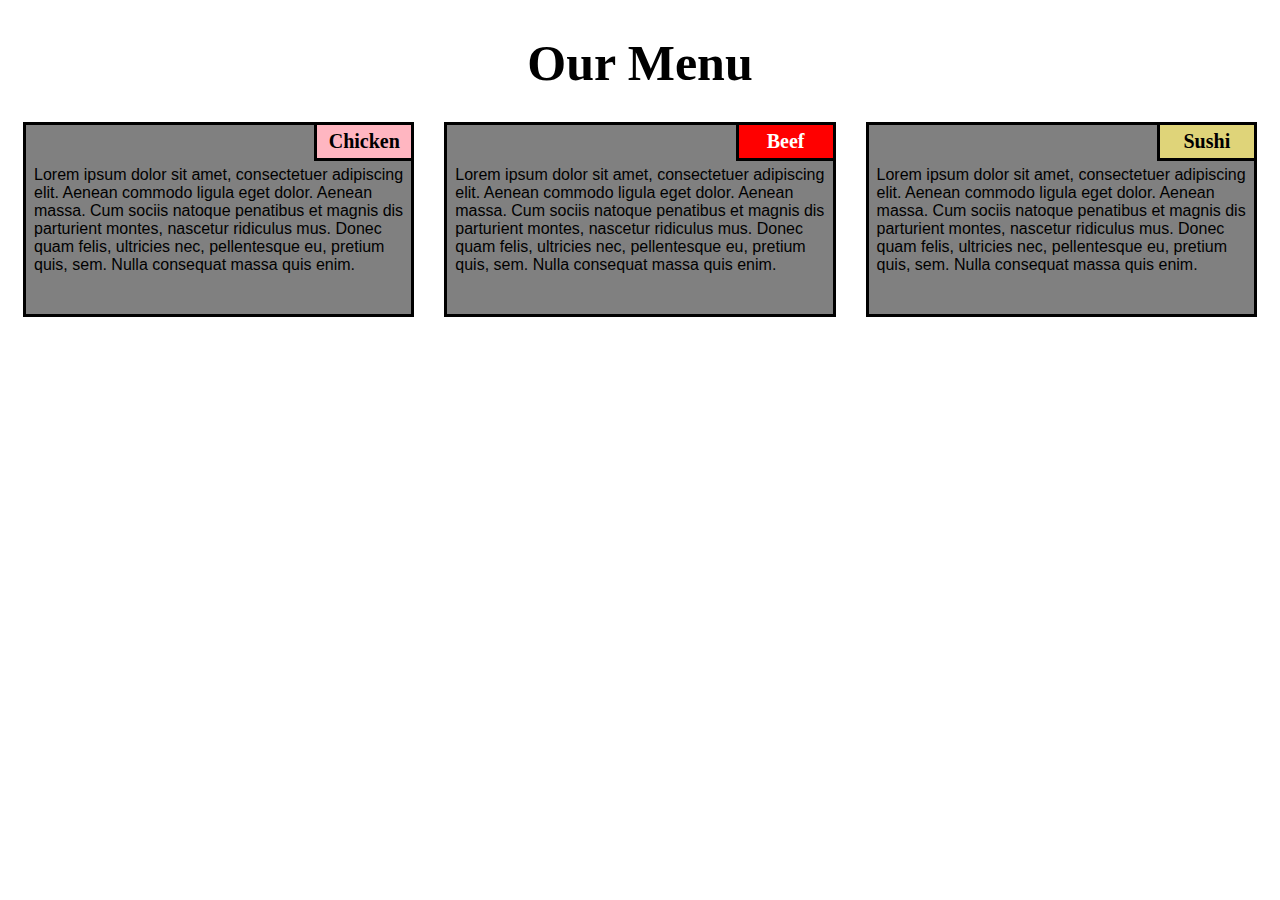
<file: module-2 solutions/index.html>
<!DOCTYPE html>
<html>

<head>
    <meta charset="utf-8">
    <title>module2-solution</title>
</head>
<link rel="stylesheet" type="text/css" href="css/style.css">

<body>
    <h1>Our Menu</h1>
    <section class="column-lg-4 colmn-md-6 colmn-sm-12">
        <div>
            <p class="sub1">Chicken</p>
            <p class="content">
                Lorem ipsum dolor sit amet, consectetuer adipiscing elit. Aenean commodo ligula eget dolor. Aenean massa. Cum sociis natoque penatibus et magnis dis parturient montes, nascetur ridiculus mus. Donec quam felis, ultricies nec, pellentesque eu, pretium quis, sem. Nulla consequat massa quis enim.
            </p>
        </div>
    </section>
    <section class="column-lg-4 colmn-md-6 colmn-sm-12">
        <div>
            <p class="sub2">Beef</p>
            <p class="content">
                Lorem ipsum dolor sit amet, consectetuer adipiscing elit. Aenean commodo ligula eget dolor. Aenean massa. Cum sociis natoque penatibus et magnis dis parturient montes, nascetur ridiculus mus. Donec quam felis, ultricies nec, pellentesque eu, pretium quis, sem. Nulla consequat massa quis enim.
        </div>
    </section>
    <section class="column-lg-4 colmn-md-12 colmn-sm-12">
        <div>
            <p class="sub3">Sushi</p>
            <p class="content">
                Lorem ipsum dolor sit amet, consectetuer adipiscing elit. Aenean commodo ligula eget dolor. Aenean massa. Cum sociis natoque penatibus et magnis dis parturient montes, nascetur ridiculus mus. Donec quam felis, ultricies nec, pellentesque eu, pretium quis, sem. Nulla consequat massa quis enim.
            </p>
        </div>
</body>

</html>
</file>
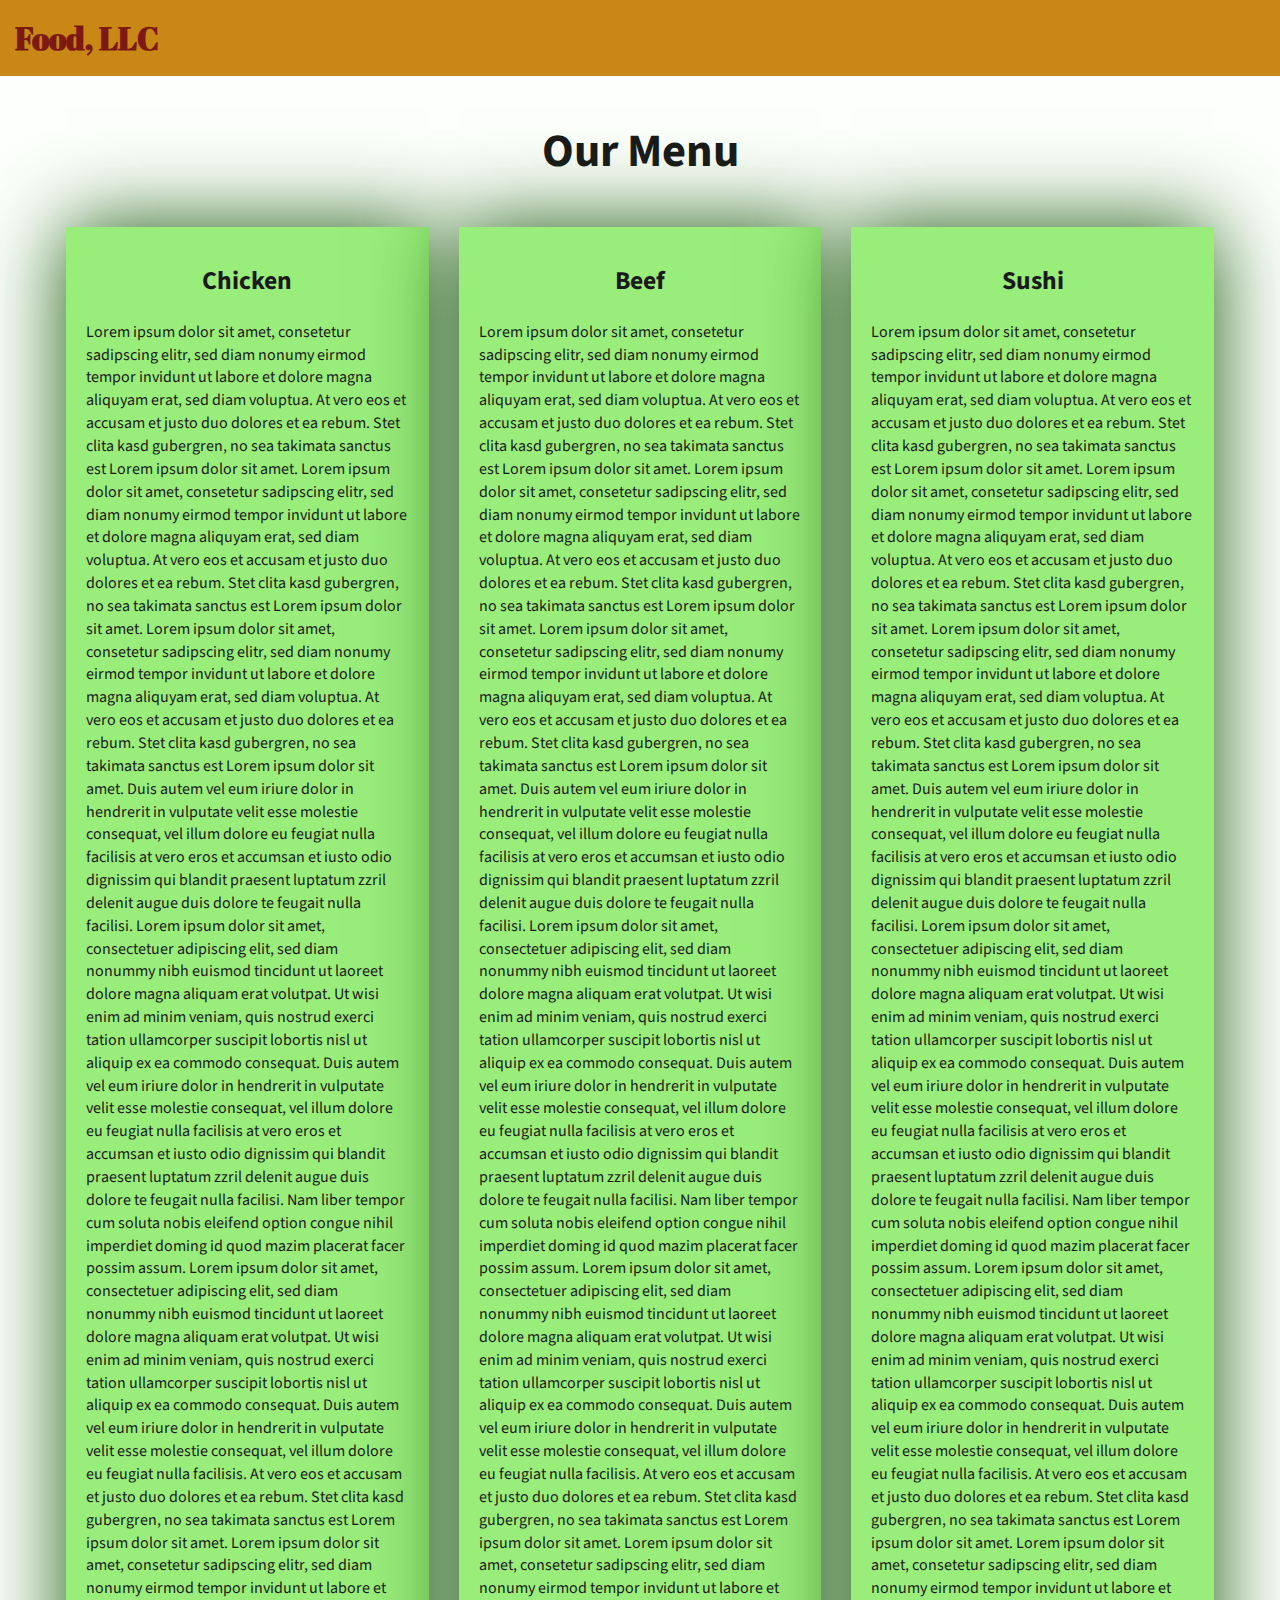
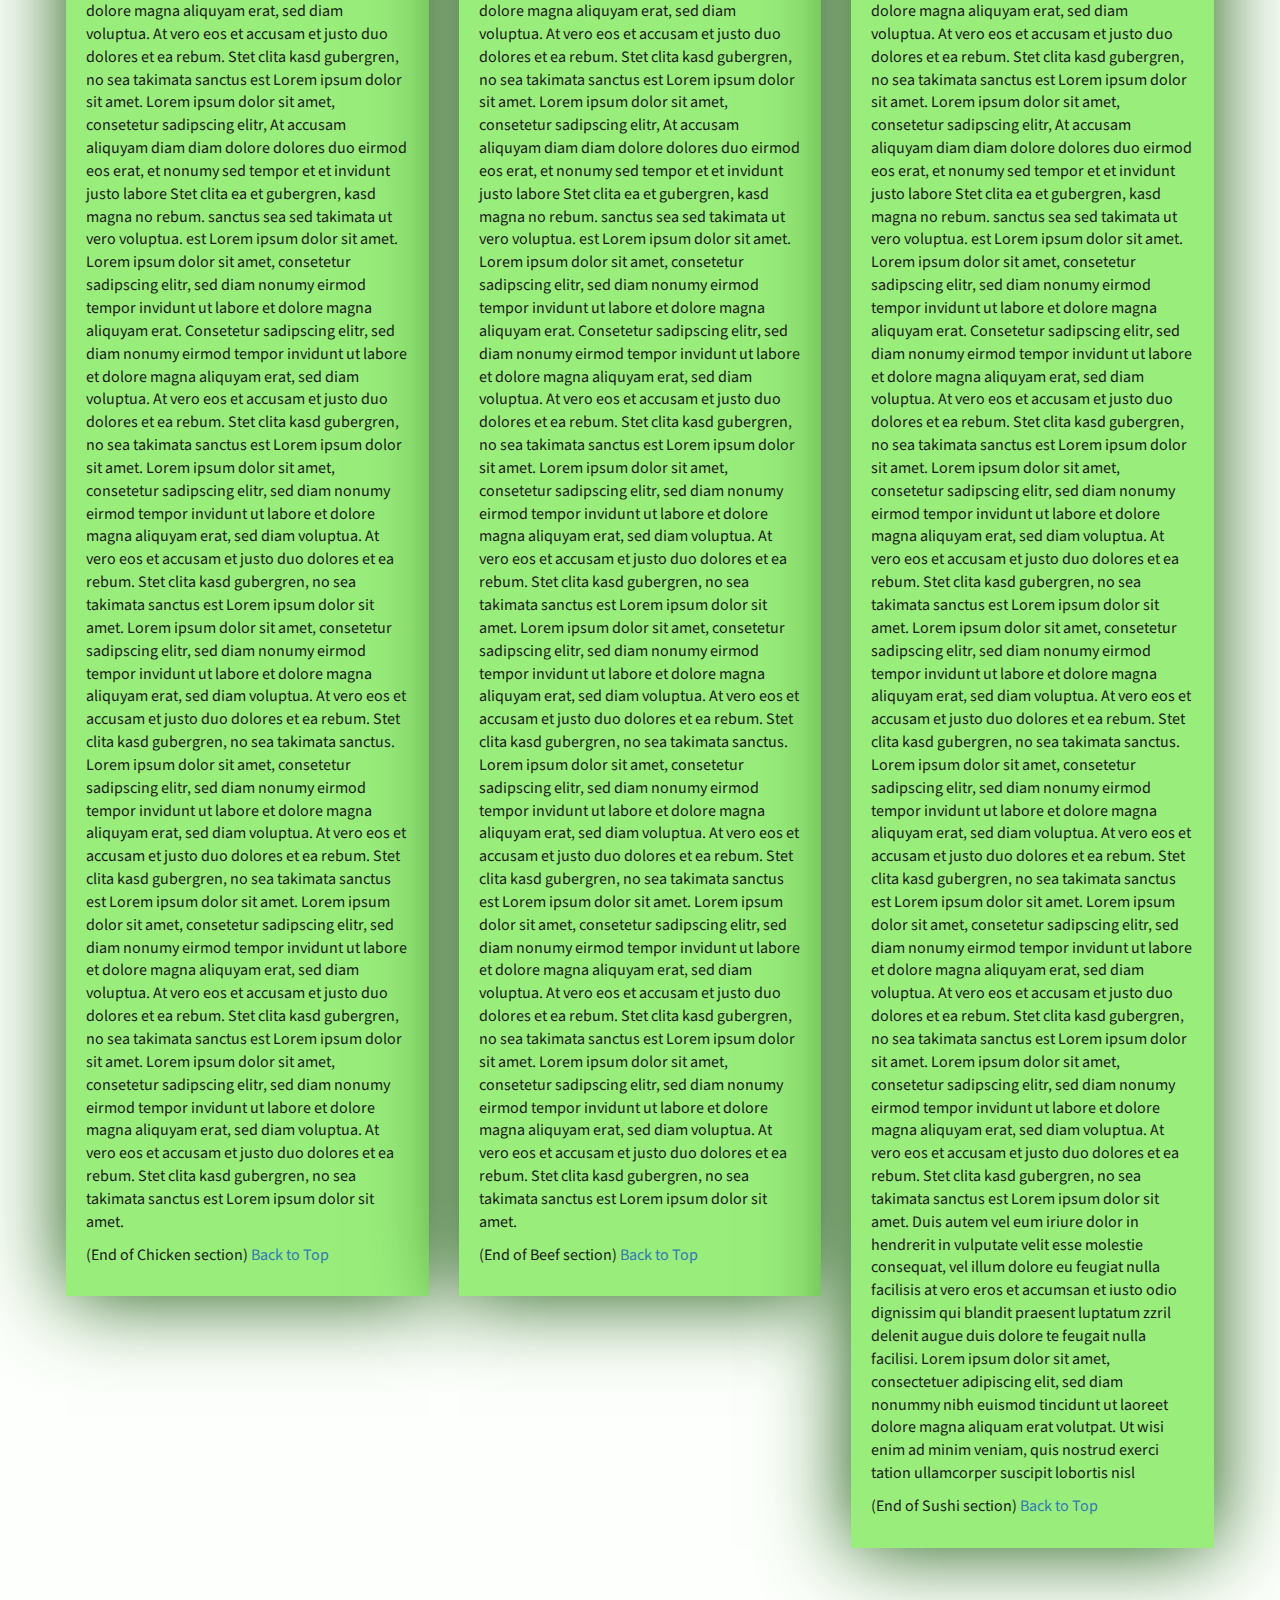
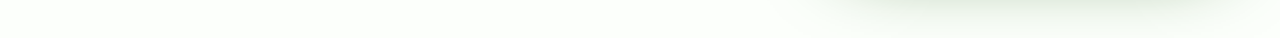
<file: module_3 solutions/index.html>
<!DOCTYPE html>
<html lang="zxx">

<head>
    <meta charset="utf-8">
    <meta http-equiv="X-UA-Compatible" content="IE=edge">
    <meta name="viewport" content="width=device-width, initial-scale=1">
    <title>Module 3</title>
    <link rel="stylesheet" href="css/bootstrap.min.css">
    <link rel="stylesheet" href="css/styles.css">
    <link href="https://fonts.googleapis.com/css?family=Source+Sans+Pro" rel="stylesheet">
    <link href="https://fonts.googleapis.com/css?family=Abril+Fatface" rel="stylesheet">

    
</head>

<body>
    <header>
        <nav id="header-nav" class="navbar navbar-default">
            <div class="container-fluid">
                <div class="navbar-header">
                    <div class="navbar-brand">
                        <a href="index.html"><h1>Food, LLC</h1></a>
                    </div>

                    <button type="button" class="navbar-toggle collapsed visible-xs" data-toggle="collapse" data-target="#collapsable-nav" aria-expanded="false">
                        <span class="sr-only">Toggle navigation</span>
                        <span class="icon-bar"></span>
                        <span class="icon-bar"></span>
                        <span class="icon-bar"></span>
                    </button>
                </div>

                <div id="collapsable-nav" class="collapse navbar-collapse">
                    <ul id="nav-list" class="nav navbar-nav navbar-right visible-xs text-center">
                        <li>
                            <a href="#chicken-tile"><br class="hidden-xs"> Chicken</a>
                        </li>
                        <li>
                            <a href="#beef-tile"><br class="hidden-xs"> Beef</a>
                        </li>
                        <li>
                            <a href="#sushi-tile"><br class="hidden-xs"> Sushi</a>
                        </li>
                    </ul>
                </div>
            </div>
        </nav>
    </header>

    <div id="main-content" class="container">
        <h2 id="top-heading" class="text-center">Our Menu</h2>
        <div id="home-tiles" class="row">
            <div class="col-md-4 col-sm-6 col-xs-12">
                <div id="chicken-tile">
                    <section>
                        <h3 class="text-center">Chicken</h3>
                        <p>
                            Lorem ipsum dolor sit amet, consetetur sadipscing elitr, sed diam nonumy eirmod tempor invidunt ut labore et dolore magna aliquyam erat, sed diam voluptua. At vero eos et accusam et justo duo dolores et ea rebum. Stet clita kasd gubergren, no sea takimata
                            sanctus est Lorem ipsum dolor sit amet. Lorem ipsum dolor sit amet, consetetur sadipscing elitr, sed diam nonumy eirmod tempor invidunt ut labore et dolore magna aliquyam erat, sed diam voluptua. At vero eos et accusam et justo
                            duo dolores et ea rebum. Stet clita kasd gubergren, no sea takimata sanctus est Lorem ipsum dolor sit amet. Lorem ipsum dolor sit amet, consetetur sadipscing elitr, sed diam nonumy eirmod tempor invidunt ut labore et dolore
                            magna aliquyam erat, sed diam voluptua. At vero eos et accusam et justo duo dolores et ea rebum. Stet clita kasd gubergren, no sea takimata sanctus est Lorem ipsum dolor sit amet. Duis autem vel eum iriure dolor in hendrerit
                            in vulputate velit esse molestie consequat, vel illum dolore eu feugiat nulla facilisis at vero eros et accumsan et iusto odio dignissim qui blandit praesent luptatum zzril delenit augue duis dolore te feugait nulla facilisi.
                            Lorem ipsum dolor sit amet, consectetuer adipiscing elit, sed diam nonummy nibh euismod tincidunt ut laoreet dolore magna aliquam erat volutpat. Ut wisi enim ad minim veniam, quis nostrud exerci tation ullamcorper suscipit
                            lobortis nisl ut aliquip ex ea commodo consequat. Duis autem vel eum iriure dolor in hendrerit in vulputate velit esse molestie consequat, vel illum dolore eu feugiat nulla facilisis at vero eros et accumsan et iusto odio dignissim
                            qui blandit praesent luptatum zzril delenit augue duis dolore te feugait nulla facilisi. Nam liber tempor cum soluta nobis eleifend option congue nihil imperdiet doming id quod mazim placerat facer possim assum. Lorem ipsum
                            dolor sit amet, consectetuer adipiscing elit, sed diam nonummy nibh euismod tincidunt ut laoreet dolore magna aliquam erat volutpat. Ut wisi enim ad minim veniam, quis nostrud exerci tation ullamcorper suscipit lobortis nisl
                            ut aliquip ex ea commodo consequat. Duis autem vel eum iriure dolor in hendrerit in vulputate velit esse molestie consequat, vel illum dolore eu feugiat nulla facilisis. At vero eos et accusam et justo duo dolores et ea rebum.
                            Stet clita kasd gubergren, no sea takimata sanctus est Lorem ipsum dolor sit amet. Lorem ipsum dolor sit amet, consetetur sadipscing elitr, sed diam nonumy eirmod tempor invidunt ut labore et dolore magna aliquyam erat, sed
                            diam voluptua. At vero eos et accusam et justo duo dolores et ea rebum. Stet clita kasd gubergren, no sea takimata sanctus est Lorem ipsum dolor sit amet. Lorem ipsum dolor sit amet, consetetur sadipscing elitr, At accusam
                            aliquyam diam diam dolore dolores duo eirmod eos erat, et nonumy sed tempor et et invidunt justo labore Stet clita ea et gubergren, kasd magna no rebum. sanctus sea sed takimata ut vero voluptua. est Lorem ipsum dolor sit amet.
                            Lorem ipsum dolor sit amet, consetetur sadipscing elitr, sed diam nonumy eirmod tempor invidunt ut labore et dolore magna aliquyam erat. Consetetur sadipscing elitr, sed diam nonumy eirmod tempor invidunt ut labore et dolore
                            magna aliquyam erat, sed diam voluptua. At vero eos et accusam et justo duo dolores et ea rebum. Stet clita kasd gubergren, no sea takimata sanctus est Lorem ipsum dolor sit amet. Lorem ipsum dolor sit amet, consetetur sadipscing
                            elitr, sed diam nonumy eirmod tempor invidunt ut labore et dolore magna aliquyam erat, sed diam voluptua. At vero eos et accusam et justo duo dolores et ea rebum. Stet clita kasd gubergren, no sea takimata sanctus est Lorem
                            ipsum dolor sit amet. Lorem ipsum dolor sit amet, consetetur sadipscing elitr, sed diam nonumy eirmod tempor invidunt ut labore et dolore magna aliquyam erat, sed diam voluptua. At vero eos et accusam et justo duo dolores et
                            ea rebum. Stet clita kasd gubergren, no sea takimata sanctus. Lorem ipsum dolor sit amet, consetetur sadipscing elitr, sed diam nonumy eirmod tempor invidunt ut labore et dolore magna aliquyam erat, sed diam voluptua. At vero
                            eos et accusam et justo duo dolores et ea rebum. Stet clita kasd gubergren, no sea takimata sanctus est Lorem ipsum dolor sit amet. Lorem ipsum dolor sit amet, consetetur sadipscing elitr, sed diam nonumy eirmod tempor invidunt
                            ut labore et dolore magna aliquyam erat, sed diam voluptua. At vero eos et accusam et justo duo dolores et ea rebum. Stet clita kasd gubergren, no sea takimata sanctus est Lorem ipsum dolor sit amet. Lorem ipsum dolor sit amet,
                            consetetur sadipscing elitr, sed diam nonumy eirmod tempor invidunt ut labore et dolore magna aliquyam erat, sed diam voluptua. At vero eos et accusam et justo duo dolores et ea rebum. Stet clita kasd gubergren, no sea takimata
                            sanctus est Lorem ipsum dolor sit amet.
                        <p>
                            (End of Chicken section) <a href="#top-heading">Back to Top</a>
                        </p>
                    </section>
                </div>
            </div>
            <div class="col-md-4 col-sm-6 col-xs-12">
                <div id="beef-tile">
                    <section>
                        <h3 class="text-center">Beef</h3>
                        <p>
                            Lorem ipsum dolor sit amet, consetetur sadipscing elitr, sed diam nonumy eirmod tempor invidunt ut labore et dolore magna aliquyam erat, sed diam voluptua. At vero eos et accusam et justo duo dolores et ea rebum. Stet clita kasd gubergren, no sea takimata
                            sanctus est Lorem ipsum dolor sit amet. Lorem ipsum dolor sit amet, consetetur sadipscing elitr, sed diam nonumy eirmod tempor invidunt ut labore et dolore magna aliquyam erat, sed diam voluptua. At vero eos et accusam et justo
                            duo dolores et ea rebum. Stet clita kasd gubergren, no sea takimata sanctus est Lorem ipsum dolor sit amet. Lorem ipsum dolor sit amet, consetetur sadipscing elitr, sed diam nonumy eirmod tempor invidunt ut labore et dolore
                            magna aliquyam erat, sed diam voluptua. At vero eos et accusam et justo duo dolores et ea rebum. Stet clita kasd gubergren, no sea takimata sanctus est Lorem ipsum dolor sit amet. Duis autem vel eum iriure dolor in hendrerit
                            in vulputate velit esse molestie consequat, vel illum dolore eu feugiat nulla facilisis at vero eros et accumsan et iusto odio dignissim qui blandit praesent luptatum zzril delenit augue duis dolore te feugait nulla facilisi.
                            Lorem ipsum dolor sit amet, consectetuer adipiscing elit, sed diam nonummy nibh euismod tincidunt ut laoreet dolore magna aliquam erat volutpat. Ut wisi enim ad minim veniam, quis nostrud exerci tation ullamcorper suscipit
                            lobortis nisl ut aliquip ex ea commodo consequat. Duis autem vel eum iriure dolor in hendrerit in vulputate velit esse molestie consequat, vel illum dolore eu feugiat nulla facilisis at vero eros et accumsan et iusto odio dignissim
                            qui blandit praesent luptatum zzril delenit augue duis dolore te feugait nulla facilisi. Nam liber tempor cum soluta nobis eleifend option congue nihil imperdiet doming id quod mazim placerat facer possim assum. Lorem ipsum
                            dolor sit amet, consectetuer adipiscing elit, sed diam nonummy nibh euismod tincidunt ut laoreet dolore magna aliquam erat volutpat. Ut wisi enim ad minim veniam, quis nostrud exerci tation ullamcorper suscipit lobortis nisl
                            ut aliquip ex ea commodo consequat. Duis autem vel eum iriure dolor in hendrerit in vulputate velit esse molestie consequat, vel illum dolore eu feugiat nulla facilisis. At vero eos et accusam et justo duo dolores et ea rebum.
                            Stet clita kasd gubergren, no sea takimata sanctus est Lorem ipsum dolor sit amet. Lorem ipsum dolor sit amet, consetetur sadipscing elitr, sed diam nonumy eirmod tempor invidunt ut labore et dolore magna aliquyam erat, sed
                            diam voluptua. At vero eos et accusam et justo duo dolores et ea rebum. Stet clita kasd gubergren, no sea takimata sanctus est Lorem ipsum dolor sit amet. Lorem ipsum dolor sit amet, consetetur sadipscing elitr, At accusam
                            aliquyam diam diam dolore dolores duo eirmod eos erat, et nonumy sed tempor et et invidunt justo labore Stet clita ea et gubergren, kasd magna no rebum. sanctus sea sed takimata ut vero voluptua. est Lorem ipsum dolor sit amet.
                            Lorem ipsum dolor sit amet, consetetur sadipscing elitr, sed diam nonumy eirmod tempor invidunt ut labore et dolore magna aliquyam erat. Consetetur sadipscing elitr, sed diam nonumy eirmod tempor invidunt ut labore et dolore
                            magna aliquyam erat, sed diam voluptua. At vero eos et accusam et justo duo dolores et ea rebum. Stet clita kasd gubergren, no sea takimata sanctus est Lorem ipsum dolor sit amet. Lorem ipsum dolor sit amet, consetetur sadipscing
                            elitr, sed diam nonumy eirmod tempor invidunt ut labore et dolore magna aliquyam erat, sed diam voluptua. At vero eos et accusam et justo duo dolores et ea rebum. Stet clita kasd gubergren, no sea takimata sanctus est Lorem
                            ipsum dolor sit amet. Lorem ipsum dolor sit amet, consetetur sadipscing elitr, sed diam nonumy eirmod tempor invidunt ut labore et dolore magna aliquyam erat, sed diam voluptua. At vero eos et accusam et justo duo dolores et
                            ea rebum. Stet clita kasd gubergren, no sea takimata sanctus. Lorem ipsum dolor sit amet, consetetur sadipscing elitr, sed diam nonumy eirmod tempor invidunt ut labore et dolore magna aliquyam erat, sed diam voluptua. At vero
                            eos et accusam et justo duo dolores et ea rebum. Stet clita kasd gubergren, no sea takimata sanctus est Lorem ipsum dolor sit amet. Lorem ipsum dolor sit amet, consetetur sadipscing elitr, sed diam nonumy eirmod tempor invidunt
                            ut labore et dolore magna aliquyam erat, sed diam voluptua. At vero eos et accusam et justo duo dolores et ea rebum. Stet clita kasd gubergren, no sea takimata sanctus est Lorem ipsum dolor sit amet. Lorem ipsum dolor sit amet,
                            consetetur sadipscing elitr, sed diam nonumy eirmod tempor invidunt ut labore et dolore magna aliquyam erat, sed diam voluptua. At vero eos et accusam et justo duo dolores et ea rebum. Stet clita kasd gubergren, no sea takimata
                            sanctus est Lorem ipsum dolor sit amet. 
                        </p>
                        <p>
                            (End of Beef section) <a href="#top-heading">Back to Top</a>
                        </p>
                    </section>
                </div>
            </div>
            
            <div class="col-md-4 col-sm-12 col-xs-12">
                <div id="sushi-tile">
                    <section>
                        <h3 class="text-center">Sushi</h3>
                        <p>
                            Lorem ipsum dolor sit amet, consetetur sadipscing elitr, sed diam nonumy eirmod tempor invidunt ut labore et dolore magna aliquyam erat, sed diam voluptua. At vero eos et accusam et justo duo dolores et ea rebum. Stet clita kasd gubergren, no sea takimata
                            sanctus est Lorem ipsum dolor sit amet. Lorem ipsum dolor sit amet, consetetur sadipscing elitr, sed diam nonumy eirmod tempor invidunt ut labore et dolore magna aliquyam erat, sed diam voluptua. At vero eos et accusam et justo
                            duo dolores et ea rebum. Stet clita kasd gubergren, no sea takimata sanctus est Lorem ipsum dolor sit amet. Lorem ipsum dolor sit amet, consetetur sadipscing elitr, sed diam nonumy eirmod tempor invidunt ut labore et dolore
                            magna aliquyam erat, sed diam voluptua. At vero eos et accusam et justo duo dolores et ea rebum. Stet clita kasd gubergren, no sea takimata sanctus est Lorem ipsum dolor sit amet. Duis autem vel eum iriure dolor in hendrerit
                            in vulputate velit esse molestie consequat, vel illum dolore eu feugiat nulla facilisis at vero eros et accumsan et iusto odio dignissim qui blandit praesent luptatum zzril delenit augue duis dolore te feugait nulla facilisi.
                            Lorem ipsum dolor sit amet, consectetuer adipiscing elit, sed diam nonummy nibh euismod tincidunt ut laoreet dolore magna aliquam erat volutpat. Ut wisi enim ad minim veniam, quis nostrud exerci tation ullamcorper suscipit
                            lobortis nisl ut aliquip ex ea commodo consequat. Duis autem vel eum iriure dolor in hendrerit in vulputate velit esse molestie consequat, vel illum dolore eu feugiat nulla facilisis at vero eros et accumsan et iusto odio dignissim
                            qui blandit praesent luptatum zzril delenit augue duis dolore te feugait nulla facilisi. Nam liber tempor cum soluta nobis eleifend option congue nihil imperdiet doming id quod mazim placerat facer possim assum. Lorem ipsum
                            dolor sit amet, consectetuer adipiscing elit, sed diam nonummy nibh euismod tincidunt ut laoreet dolore magna aliquam erat volutpat. Ut wisi enim ad minim veniam, quis nostrud exerci tation ullamcorper suscipit lobortis nisl
                            ut aliquip ex ea commodo consequat. Duis autem vel eum iriure dolor in hendrerit in vulputate velit esse molestie consequat, vel illum dolore eu feugiat nulla facilisis. At vero eos et accusam et justo duo dolores et ea rebum.
                            Stet clita kasd gubergren, no sea takimata sanctus est Lorem ipsum dolor sit amet. Lorem ipsum dolor sit amet, consetetur sadipscing elitr, sed diam nonumy eirmod tempor invidunt ut labore et dolore magna aliquyam erat, sed
                            diam voluptua. At vero eos et accusam et justo duo dolores et ea rebum. Stet clita kasd gubergren, no sea takimata sanctus est Lorem ipsum dolor sit amet. Lorem ipsum dolor sit amet, consetetur sadipscing elitr, At accusam
                            aliquyam diam diam dolore dolores duo eirmod eos erat, et nonumy sed tempor et et invidunt justo labore Stet clita ea et gubergren, kasd magna no rebum. sanctus sea sed takimata ut vero voluptua. est Lorem ipsum dolor sit amet.
                            Lorem ipsum dolor sit amet, consetetur sadipscing elitr, sed diam nonumy eirmod tempor invidunt ut labore et dolore magna aliquyam erat. Consetetur sadipscing elitr, sed diam nonumy eirmod tempor invidunt ut labore et dolore
                            magna aliquyam erat, sed diam voluptua. At vero eos et accusam et justo duo dolores et ea rebum. Stet clita kasd gubergren, no sea takimata sanctus est Lorem ipsum dolor sit amet. Lorem ipsum dolor sit amet, consetetur sadipscing
                            elitr, sed diam nonumy eirmod tempor invidunt ut labore et dolore magna aliquyam erat, sed diam voluptua. At vero eos et accusam et justo duo dolores et ea rebum. Stet clita kasd gubergren, no sea takimata sanctus est Lorem
                            ipsum dolor sit amet. Lorem ipsum dolor sit amet, consetetur sadipscing elitr, sed diam nonumy eirmod tempor invidunt ut labore et dolore magna aliquyam erat, sed diam voluptua. At vero eos et accusam et justo duo dolores et
                            ea rebum. Stet clita kasd gubergren, no sea takimata sanctus. Lorem ipsum dolor sit amet, consetetur sadipscing elitr, sed diam nonumy eirmod tempor invidunt ut labore et dolore magna aliquyam erat, sed diam voluptua. At vero
                            eos et accusam et justo duo dolores et ea rebum. Stet clita kasd gubergren, no sea takimata sanctus est Lorem ipsum dolor sit amet. Lorem ipsum dolor sit amet, consetetur sadipscing elitr, sed diam nonumy eirmod tempor invidunt
                            ut labore et dolore magna aliquyam erat, sed diam voluptua. At vero eos et accusam et justo duo dolores et ea rebum. Stet clita kasd gubergren, no sea takimata sanctus est Lorem ipsum dolor sit amet. Lorem ipsum dolor sit amet,
                            consetetur sadipscing elitr, sed diam nonumy eirmod tempor invidunt ut labore et dolore magna aliquyam erat, sed diam voluptua. At vero eos et accusam et justo duo dolores et ea rebum. Stet clita kasd gubergren, no sea takimata
                            sanctus est Lorem ipsum dolor sit amet. Duis autem vel eum iriure dolor in hendrerit in vulputate velit esse molestie consequat, vel illum dolore eu feugiat nulla facilisis at vero eros et accumsan et iusto odio dignissim qui
                            blandit praesent luptatum zzril delenit augue duis dolore te feugait nulla facilisi. Lorem ipsum dolor sit amet, consectetuer adipiscing elit, sed diam nonummy nibh euismod tincidunt ut laoreet dolore magna aliquam erat volutpat.
                            Ut wisi enim ad minim veniam, quis nostrud exerci tation ullamcorper suscipit lobortis nisl
                        </p>
                        <p>
                            (End of Sushi section) <a href="#top-heading">Back to Top</a>
                        </p>
                    </section>
                </div>
            </div>
            
        </div>
    </div>
    <div class="clearfix visible-lg-block"></div>


    
    <script src="js/jquery-3.1.1.min.js"></script>
    <script src="js/bootstrap.min.js"></script>
    

</body>

</html>
</file>
<file: module-2 solutions/css/style.css>
/*basic style*/
    * {
        box-sizing: border-box;
    }

    body {
        background-color: white;
    }

    h1 {
       margin-bottom: 15px;
    text-align: center;
    font-size: 50px;
    }

    section {
        position: relative;
        padding: 15px;
        width: 90%;
    }

    p {
        position: relative;
        clear: right;
    }

    div {
        position: relative;
        background-color: gray;
        border: 3.5px solid black;
        width: 100%;
        margin-left: auto;
        margin-right: auto;
        margin-bottom: auto;
    }

    .sub1 {
        float: right;
        width: 100px;
        padding: 5px;
        margin: -3px -3px 0px;
        border: 3.5px solid black;
        text-align: center;
        font-size: 125%;
        font-weight: bold;
        background-color: #FFB6C1;

    }

    .sub2 {
        float: right;
        color: white;
        width: 100px;
        padding: 5px;
        margin: -3px -3px 0px;
        border: 3.5px solid black;
        text-align: center;
        font-size: 125%;
        font-weight: bold;
        background-color: #FF0000;

    }

    .sub3 {
        color: black;
        float: right;
        width: 100px;
        padding: 5px;
         margin: -3px -3px 0px;
        border: 3.5px solid black;
        text-align: center;
        font-size: 125%;
        font-weight: bold;
        background-color: rgb(223, 212, 121);

    }

    .content {
        padding: 5px;
        border: none;
        background-color: gray;
        font-family: Helvetica;
        color: black;
        margin: 3px ;
        height: 150px;
        overflow: auto;
    }

    .row {
        width: 90%;
    }

    /*desktop version*/
    @media (min-width: 992px) {
        .column-lg-4 {
            float: left;
            width: 33.33%;
        }
    }

    /*tablet version*/
    @media (min-width: 768px) and (max-width: 991px) {
        .colmn-md-6 {
            float: left;
            width: 50%;
            margin-left: auto;
            margin-right: auto;
        }

        .colmn-md-12 {
            float: left;
            width: 100%;
            margin-left: auto;
            margin-right: auto;
        }
    }

    /*mobile version*/
    @media (max-width: 767px) {
        .colmn-sm-12 {
            float: left;
            width: 100%;
        }
    }
</file>
<file: module_3 solutions/css/styles.css>
body {
    font-size: 16px;
    font-family: 'Source Sans Pro', sans-serif;
    color: #1a1a1a;
    background-color: #fcfffb;
}


/** HEADER **/

#header-nav {
    background-color: #c98715;
    border-radius: 0;
    border: 0;
}

#header-nav button {
    margin-top: 22px;
}

.navbar-default .navbar-toggle:focus, .navbar-default .navbar-toggle:hover {
    background-color: #fce29e;
}

.navbar-collapse {
    border-top: 0;
}

.navbar-brand, .navbar-nav li a {
    line-height: 76px;
    height: 76px;
    padding-top: 0;
}

.navbar-brand h1 {
    color: #7d1913;
    font-family: 'Abril Fatface', cursive;
    font-weight: bolder;
    font-size: 1.8em;
}

.navbar-brand a:hover {
    text-decoration: none;
    text-shadow: 1px 1px 1px #fe9797;
}

#nav-list {
    background-color: #e4af34;
}

#nav-list a {
    /*text-align: center;*/
    font-weight: bolder;
    color: #282828;
    font-size: 1.2em;
}

#nav-list a:hover {
    color: #202020;
    background-color: #fce29e;
}

.navbar-header button.navbar-toggle, .navbar-header .icon-bar {
    border: 1px solid #7d1913;
}


/** END HEADER */


/** HOME PAGE **/

#main-content {
    width: 92%;
    margin-bottom: 30px;
}

#main-content h2 {
    font-size: 2.9em;
    font-weight: bold;
    margin-top: 30px;
    margin-bottom: 50px;
}

#main-content h3 {
    font-size: 1.6em;
    font-weight: bold;
    margin-bottom: 1em;
}

#chicken-tile, #beef-tile, #sushi-tile {
    width: 100%;
    padding: 20px;
    background-color: #99ed7b;
    margin-bottom: 60px;
    box-shadow: 0 0 80px #18580b;
}


/** END HOME PAGE **/
</file>
